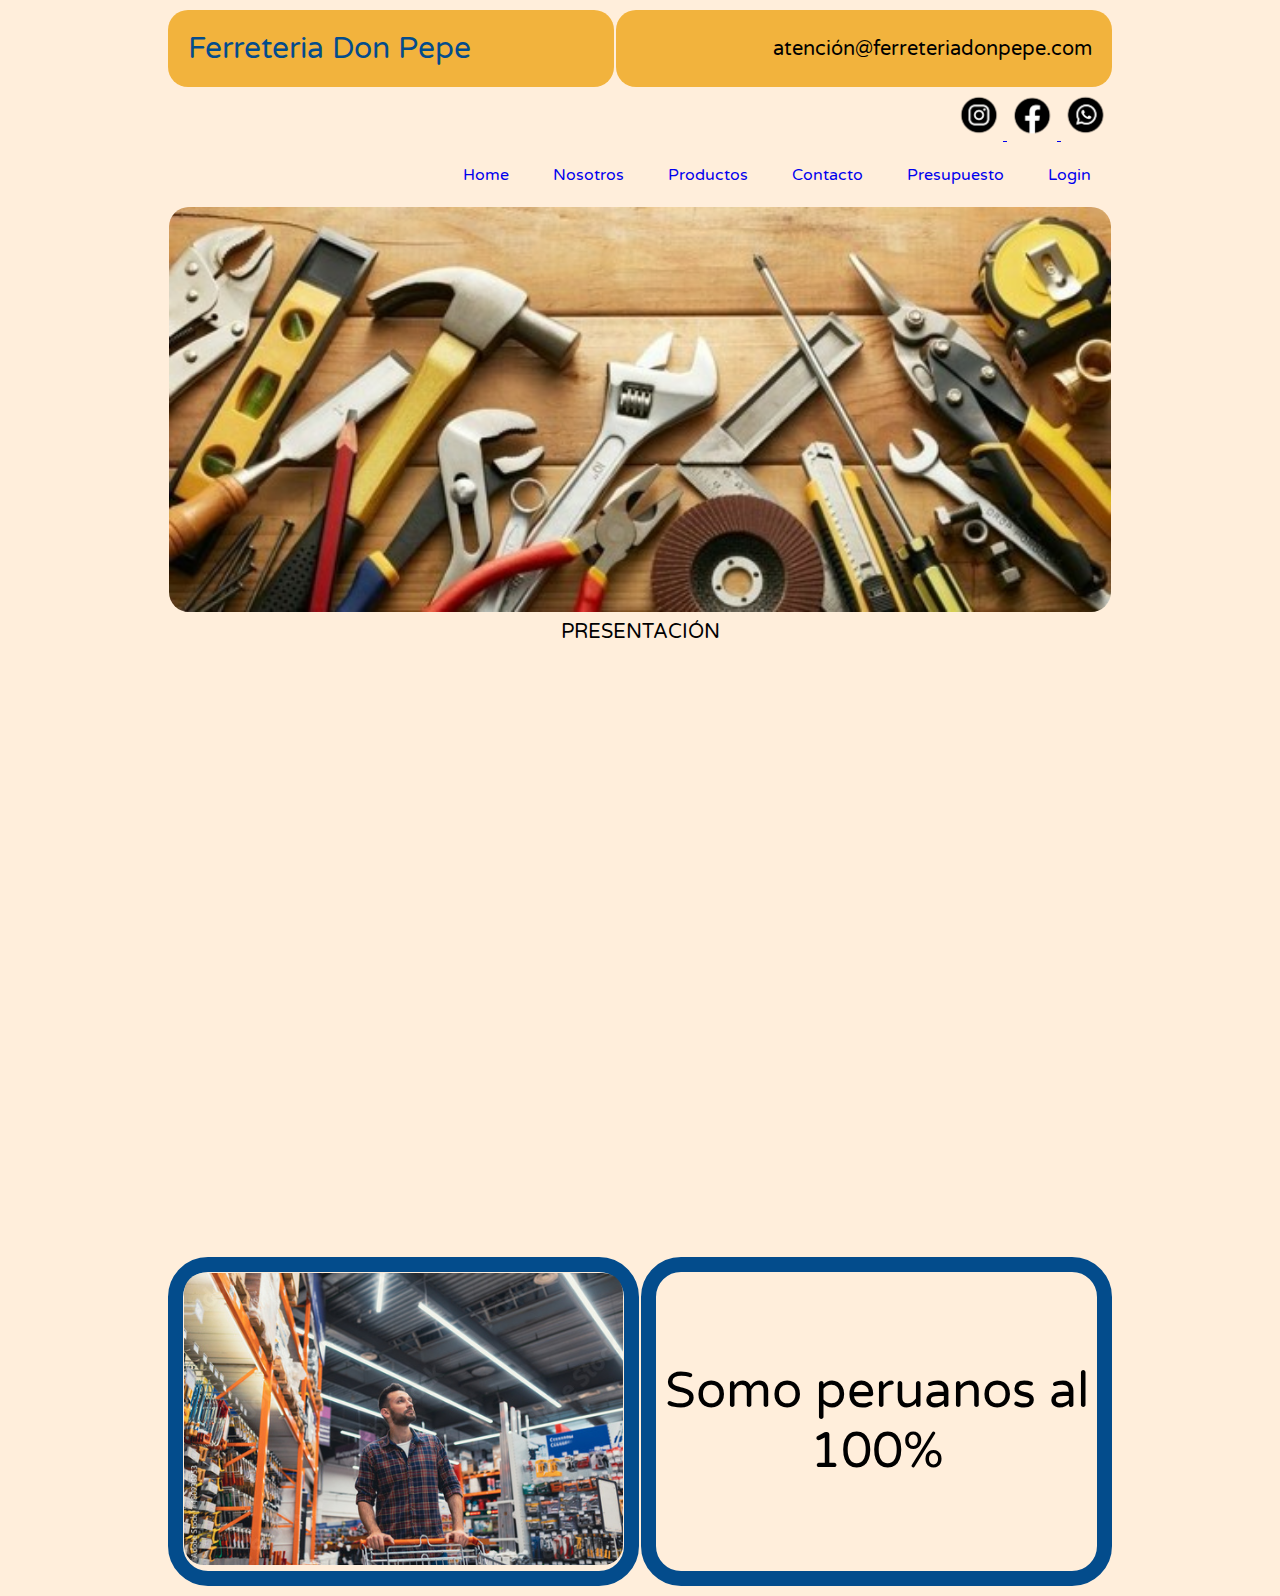
<file: index.html>
<!DOCTYPE html>
<html lang="es">
<head>
    <meta charset="UTF-8">
    <meta http-equiv="X-UA-Compatible" content="IE=edge">
    <meta name="viewport" content="width=device-width, initial-scale=1.0">
    <title>Ferreteria Don Pepe | Home</title>
    <link rel="icon" href="img/tuerca.png">
    <link rel="stylesheet" href="css/index.css">

    <link rel="preconnect" href="https://fonts.googleapis.com">
    <link rel="preconnect" href="https://fonts.gstatic.com" crossorigin>
    <link href="https://fonts.googleapis.com/css2?family=Varela+Round&display=swap" rel="stylesheet">

    <link rel="preconnect" href="https://fonts.googleapis.com">
    <link rel="preconnect" href="https://fonts.gstatic.com" crossorigin>
    <link href="https://fonts.googleapis.com/css2?family=Montserrat:ital,wght@0,100..900;1,100..900&family=Varela+Round&display=swap" rel="stylesheet">


</head>
<body>

    <!-----------------------------------------ENCABEZADO--------------------------------------------------------------->
    <table>
        <tr class="partearriba">
            <td style="text-align:left; font-size: 30px;" class="titulo">
                Ferreteria Don Pepe
            </td>
            <td style="text-align:right ;">
                atención@ferreteriadonpepe.com
            </td>
        </tr>

        <tr>
            <td colspan="2" style="text-align:right ;">
                <a href="https://www.instagram.com/ferreterias.pe/"> <img src="img/da1.png" alt="" width="50px"> </a>
                <a href="https://www.facebook.com/groups/ferreteriasdelperu/?locale=es_LA"><img src="img/da2.png" alt="" width="50px"> </a>
                <a href="https://www.instagram.com/ferreteriaspueyo/?hl=es-la"><img src="img/da3.png" alt="" width="50px"> </a>
            </td> <!--COLSPAN ES PARA JUNTAS 2 COLUMNAS-->
        </tr>

        <tr>
            <td colspan="2" style="text-align:right;">
                <ul class="menu">
                    <a href="index.html"><li>Home</li></a>
                    <a href="nosotros.html"><li>Nosotros</li></a>
                    <a href="productos.html"><li>Productos</li> </a>
                    <a href="conctacto.html"><li>Contacto</li></a>
                    <a href="presupuesto.html"><li>Presupuesto</li></a>
                    <a href="login.html"><li>Login</li></a>
                </ul>
            </td>
        </tr>
    </table>
    <!-------------------------FIN ENCABEZADO---------------------------->
    <table>
        <tr>
            <td>
                <img src="img/banner ferrteria.jpg" alt="" width="100%">
            </td>
        </tr>

        <tr>
            <td class="presenta1">PRESENTACIÓN</td>
        </tr>

        <tr>
            <td>
                <iframe src="https://www.google.com/maps/embed?pb=!1m18!1m12!1m3!1d124822.52823792279!2d-77.06691171592276!3d-12.132393240085143!2m3!1f0!2f0!3f0!3m2!1i1024!2i768!4f13.1!3m3!1m2!1s0x9105c8c108863d3f%3A0x8fe305ea2ef86a7a!2sMuseo%20de%20Arte%20de%20Lima%20-%20MALI!5e0!3m2!1ses!2spe!4v1719581886391!5m2!1ses!2spe" width="100%" height="600" style="border:0;" allowfullscreen="" loading="lazy" referrerpolicy="no-referrer-when-downgrade"></iframe>
            </td>
        </tr>
    </table>

    <table class="somosperuanos">
        <tr>
            <td style="width: 50%;"><img src="img/personatienda.jpg" alt="" width="100%"></td>
            <td style="width:50%; text-align: center;font-size: 50px;">Somo peruanos al 100%</td >
        </tr>
    </table>

</body>
</html>
</file>
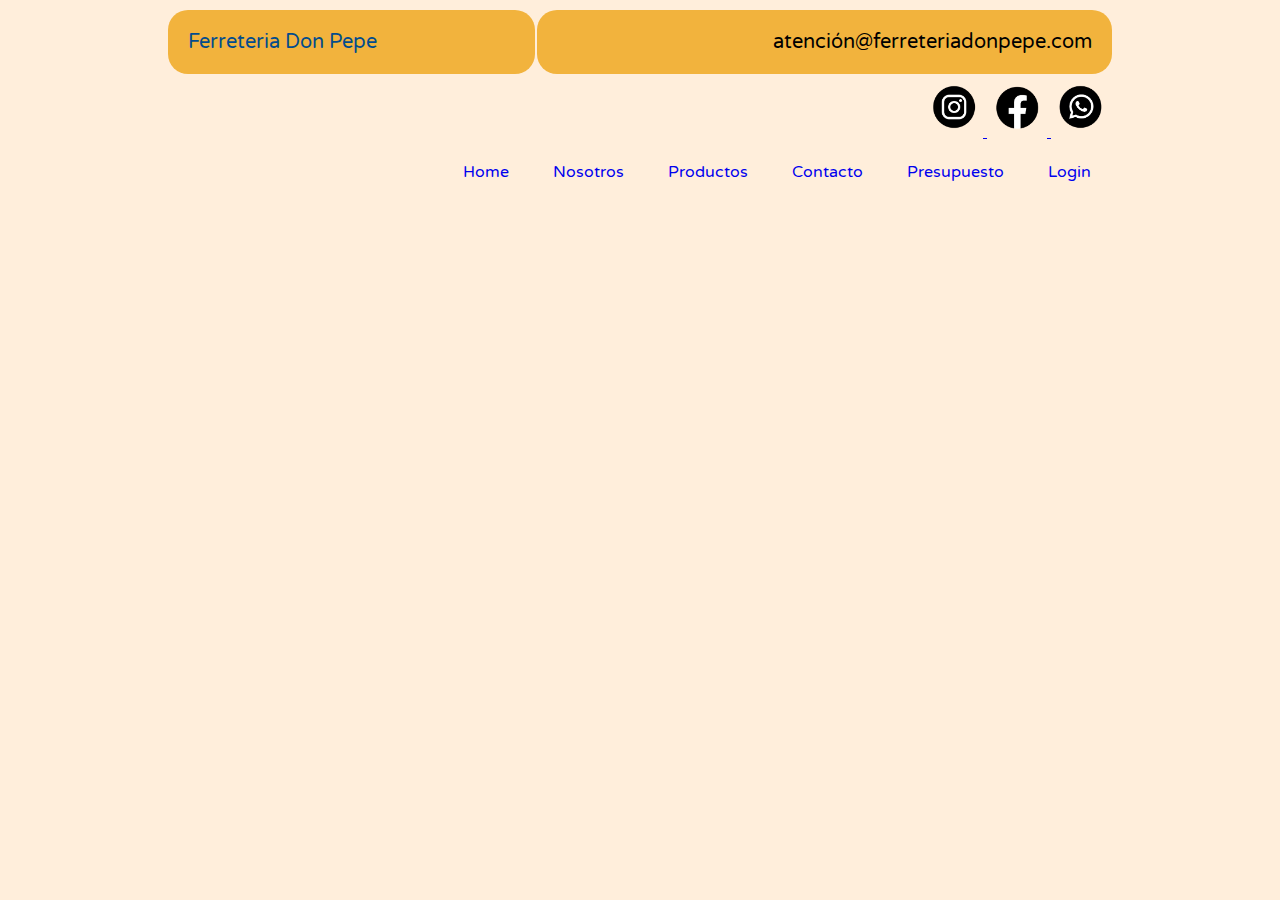
<file: cliente.html>
<!DOCTYPE html>
<html lang="es">
<head>
    <meta charset="UTF-8">
    <meta http-equiv="X-UA-Compatible" content="IE=edge">
    <meta name="viewport" content="width=device-width, initial-scale=1.0">
    <title>Ferreteria Don Pepe | Home</title>
    <link rel="icon" href="img/tuerca.png">
    <link rel="stylesheet" href="css/index.css">

    <link rel="preconnect" href="https://fonts.googleapis.com">
    <link rel="preconnect" href="https://fonts.gstatic.com" crossorigin>
    <link href="https://fonts.googleapis.com/css2?family=Varela+Round&display=swap" rel="stylesheet">

    <link rel="preconnect" href="https://fonts.googleapis.com">
    <link rel="preconnect" href="https://fonts.gstatic.com" crossorigin>
    <link href="https://fonts.googleapis.com/css2?family=Montserrat:ital,wght@0,100..900;1,100..900&family=Varela+Round&display=swap" rel="stylesheet">


</head>
<body>

    <table>
        <tr class="partearriba">
            <td style="text-align:left ;" class="titulo">
                Ferreteria Don Pepe
            </td>
            <td style="text-align:right ;">
                atención@ferreteriadonpepe.com
            </td>
        </tr>

        <tr>
            <td colspan="2" style="text-align:right ;">
                <a href="https://www.instagram.com/ferreterias.pe/"> <img src="img/da1.png" alt="" width="60px"> </a>
                <a href="https://www.facebook.com/groups/ferreteriasdelperu/?locale=es_LA"><img src="img/da2.png" alt="" width="60px"> </a>
                <a href="https://www.instagram.com/ferreteriaspueyo/?hl=es-la"><img src="img/da3.png" alt="" width="60px"> </a>
            </td> <!--COLSPAN ES PARA JUNTAS 2 COLUMNAS-->
        </tr>

        <tr>
            <td colspan="2" style="text-align:right;">
                <ul class="menu">
                    <a href="index.html"><li>Home</li></a>
                    <a href="nosotros.html"><li>Nosotros</li></a>
                    <a href="productos.html"><li>Productos</li> </a>
                    <a href="conctacto.html"><li>Contacto</li></a>
                    <a href="presupuesto.html"><li>Presupuesto</li></a>
                    <a href="login.html"><li>Login</li></a>
                </ul>
            </td>
        </tr>
    </table>
    
</body>
</html>
</file>
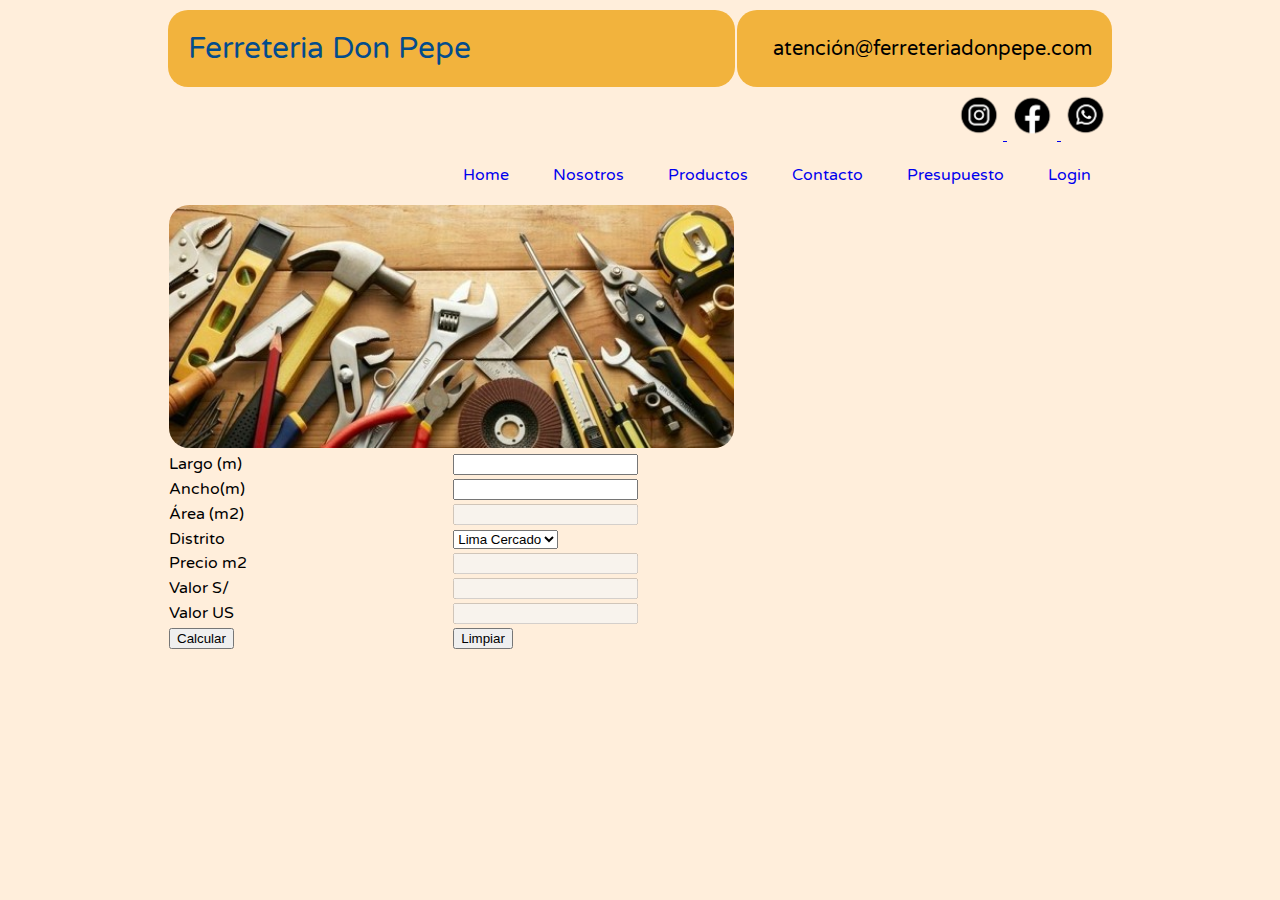
<file: presupuesto.html>
<!DOCTYPE html>
<html lang="es">
<head>
    <meta charset="UTF-8">
    <meta http-equiv="X-UA-Compatible" content="IE=edge">
    <meta name="viewport" content="width=device-width, initial-scale=1.0">
    <title>Ferreteria Don Pepe | Home</title>
    <link rel="icon" href="img/tuerca.png">
    <link rel="stylesheet" href="css/index.css">

    <link rel="preconnect" href="https://fonts.googleapis.com">
    <link rel="preconnect" href="https://fonts.gstatic.com" crossorigin>
    <link href="https://fonts.googleapis.com/css2?family=Varela+Round&display=swap" rel="stylesheet">

    <link rel="preconnect" href="https://fonts.googleapis.com">
    <link rel="preconnect" href="https://fonts.gstatic.com" crossorigin>
    <link href="https://fonts.googleapis.com/css2?family=Montserrat:ital,wght@0,100..900;1,100..900&family=Varela+Round&display=swap" rel="stylesheet">
</head>
<body>
    <table>
        <tr class="partearriba">
            <td style="text-align:left; font-size: 30px;" class="titulo">
                Ferreteria Don Pepe
            </td>
            <td style="text-align:right ;">
                atención@ferreteriadonpepe.com
            </td>
        </tr>

        <tr>
            <td colspan="2" style="text-align:right ;">
                <a href="https://www.instagram.com/ferreterias.pe/"> <img src="img/da1.png" alt="" width="50px"> </a>
                <a href="https://www.facebook.com/groups/ferreteriasdelperu/?locale=es_LA"><img src="img/da2.png" alt="" width="50px"> </a>
                <a href="https://www.instagram.com/ferreteriaspueyo/?hl=es-la"><img src="img/da3.png" alt="" width="50px"> </a>
            </td>
        </tr>

        <tr>
            <td colspan="2" style="text-align:right;">
                <ul class="menu">
                    <a href="index.html"><li>Home</li></a>
                    <a href="nosotros.html"><li>Nosotros</li></a>
                    <a href="productos.html"><li>Productos</li> </a>
                    <a href="conctacto.html"><li>Contacto</li></a>
                    <a href="presupuesto.html"><li>Presupuesto</li></a>
                    <a href="login.html"><li>Login</li></a>
                </ul>
            </td>
        </tr>

        <tr>
            <td style="text-align: center;">
                <img src="img/banner ferrteria.jpg" alt="" width="100%" style="display: block; margin: auto;">
            </td>
        </tr>
    </table>

    <table>
        <tr>
            <td>Largo (m)</td>
            <td><input type="text" id="txtlargo"></td>
        </tr>
        <tr>
            <td>Ancho(m)</td>
            <td><input type="text" id="txtancho"></td>
        </tr>
        <tr>
            <td>Área (m2)</td>
            <td><input type="text" id="txtarea" disabled></td>
        </tr>
        <tr>
            <td>Distrito</td>
            <td>
                <select id="txtdistritos" onchange="mostrar();">
                    <option value="1">Lima Cercado</option>
                    <option value="2">La Victoria</option>
                    <option value="3">Lince</option>
                    <option value="4">Jesús María</option>
                    <option value="5">Pueblo Libre</option>
                </select>
            </td>
        </tr>
        <tr>
            <td>Precio m2</td>
            <td><input type="text" id="txtprecio" disabled></td>
        </tr>
        <tr>
            <td>Valor S/</td>
            <td><input type="text" id="textvalorS" class="valorS" disabled></td>
        </tr>
        <tr>
            <td>Valor US</td>
            <td><input type="text" id="txtvalorUS" class="valorUS" disabled></td>
        </tr>
        <tr>
            <td><button onclick="calcular();">Calcular</button></td>
            <td><button onclick="limpiar();">Limpiar</button></td>
        </tr>
    </table>

    <script>
        function limpiar(){
            document.getElementById("txtlargo").value=""
            document.getElementById("txtancho").value=""
            document.getElementById("txtarea").value=""
            document.getElementById("txtdistritos").value=""
            document.getElementById("txtprecio").value=""
            document.getElementById("textvalorS").value=""
            document.getElementById("txtvalorUS").value=""
        }

        function mostrar(){
            let op=document.getElementById("txtdistritos").value;
            
            switch(op){
                case "1":
                    document.getElementById("txtprecio").value="450";
                    break;
                case "2":
                    document.getElementById("txtprecio").value="550";
                    break;
                case "3":
                    document.getElementById("txtprecio").value="650";
                    break;
                case "4":
                    document.getElementById("txtprecio").value="670";
                    break;
                case "5":
                    document.getElementById("txtprecio").value="750";
                    break;
            }
        }

        function calcular(){
            let largo= parseFloat(document.getElementById("txtlargo").value);
            let ancho= parseFloat(document.getElementById("txtancho").value);
            let precio=parseFloat(document.getElementById("txtprecio").value);

            let areafinal= largo*ancho;
            let valor=areafinal*precio;
            let dolar=valor*3.5;

            document.getElementById("txtarea").value=areafinal;
            document.getElementById("textvalorS").value=valor;
            document.getElementById("txtvalorUS").value=dolar;
        }
    </script>
</body>
</html>
</file>
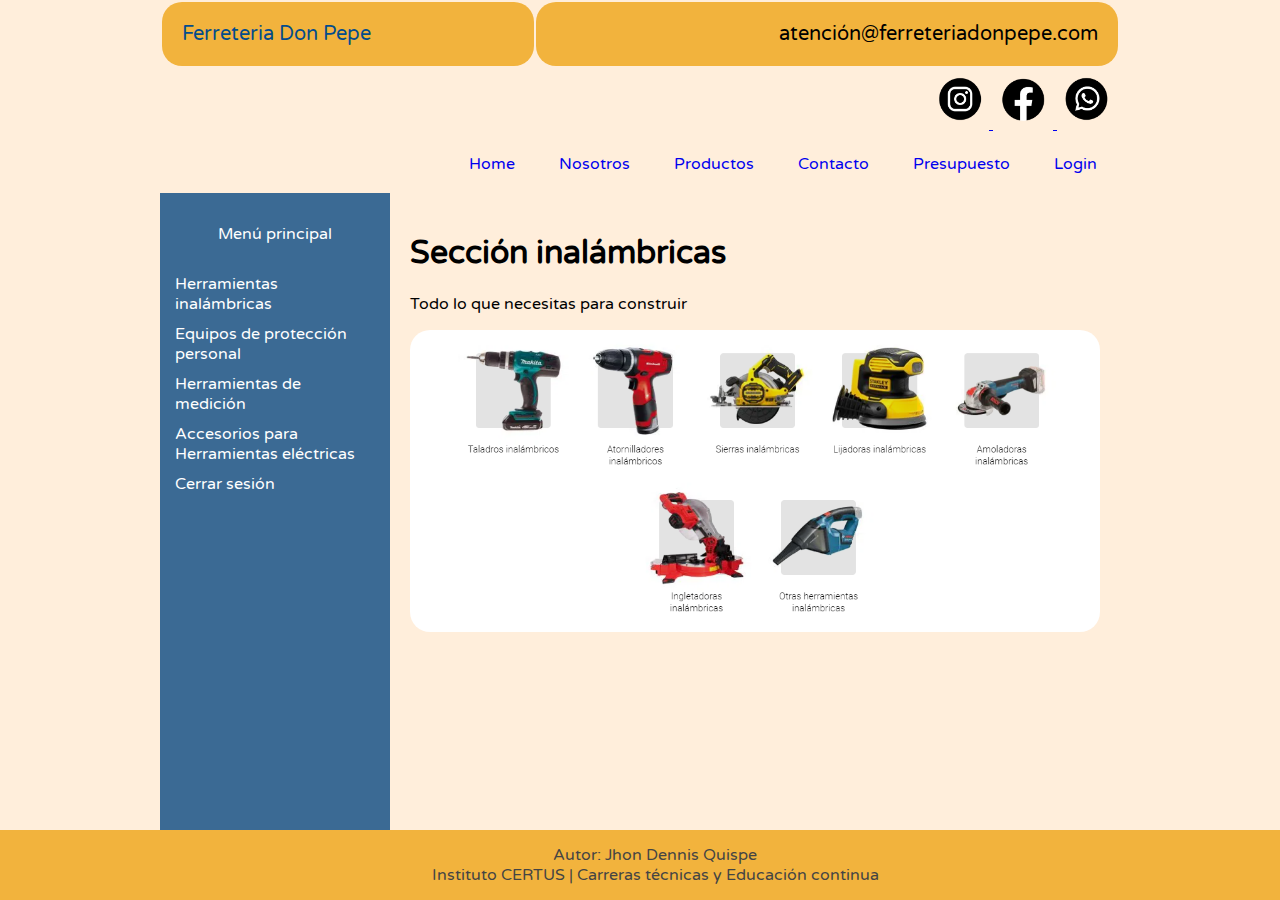
<file: productos.html>
<!DOCTYPE html>
<html lang="es">
<head>
    <meta charset="UTF-8">
    <meta http-equiv="X-UA-Compatible" content="IE=edge">
    <meta name="viewport" content="width=device-width, initial-scale=1.0">
    <title>Ferreteria Don Pepe | Home</title>
    <link rel="icon" href="img/tuerca.png">
    <link rel="stylesheet" href="css/index.css">

    <link rel="preconnect" href="https://fonts.googleapis.com">
    <link rel="preconnect" href="https://fonts.gstatic.com" crossorigin>
    <link href="https://fonts.googleapis.com/css2?family=Varela+Round&display=swap" rel="stylesheet">

    <link rel="preconnect" href="https://fonts.googleapis.com">
    <link rel="preconnect" href="https://fonts.gstatic.com" crossorigin>
    <link href="https://fonts.googleapis.com/css2?family=Montserrat:ital,wght@0,100..900;1,100..900&family=Varela+Round&display=swap" rel="stylesheet">


</head>
<body>
<!----------------------------------------->
    <table>
        <tr class="partearriba">
            <td style="text-align:left ;" class="titulo">
                Ferreteria Don Pepe
            </td>
            <td style="text-align:right ;">
                atención@ferreteriadonpepe.com
            </td>
        </tr>

        <tr>
            <td colspan="2" style="text-align:right ;">
                <a href="https://www.instagram.com/ferreterias.pe/"> <img src="img/da1.png" alt="" width="60px"> </a>
                <a href="https://www.facebook.com/groups/ferreteriasdelperu/?locale=es_LA"><img src="img/da2.png" alt="" width="60px"> </a>
                <a href="https://www.instagram.com/ferreteriaspueyo/?hl=es-la"><img src="img/da3.png" alt="" width="60px"> </a>
            </td> <!--COLSPAN ES PARA JUNTAS 2 COLUMNAS-->
        </tr>

        <tr>
            <td colspan="2" style="text-align:right;">
                <ul class="menu">
                    <a href="index.html"><li>Home</li></a>
                    <a href="nosotros.html"><li>Nosotros</li></a>
                    <a href="productos.html"><li>Productos</li> </a>
                    <a href="conctacto.html"><li>Contacto</li></a>
                    <a href="presupuesto.html"><li>Presupuesto</li></a>
                    <a href="login.html"><li>Login</li></a>
                </ul>
            </td>
        </tr>
    </table>

    <!------------------------------------------------------------------------------>

    <style>
        body {
            display: flex;
            flex-direction: column;
            height: 100vh;
            margin: 0;
        }
        .cabecera {
            background-color: #f0f0f0;
            padding: 10px;
        }
        .cabecera img {
            width: 100%;
        }
        .cuerpo {
            display: flex;
            flex: 1;
            width: 75%;
            margin: auto;
        }
        #barra {
            width: 200px;
            background-color: #3b6a94;
            color: white;
            padding: 15px;
        }
        #barra ul {
            list-style: none;
            padding: 0;
        }
        #barra ul li {
            margin-bottom: 10px;
        }
        #barra ul li a {
            color: white;
            text-decoration: none;
        }
        #barra ul li a:hover {
            text-decoration: underline;
        }
        #contenido {
            flex-grow: 1;
            padding: 20px;
            width: 50%;
        }
        .pag {
            display: none;
        }
        .pag.active {
            display: block;
        }
        .pie {
            width: 100%;
            background-color: #F2B33D;
            color: rgb(68, 68, 68);
            padding: 15px;
            text-align: center;
        }
        </style>
        </head>
        <body>
            
        <div class="cuerpo">
            <div id="barra">
                <p style="text-align: center; margin-bottom: 30px;">Menú principal</p>
                <ul>
                    <li><a href="#" onclick="mostrarPag('pagina1')">Herramientas inalámbricas</a></li>
                    <li><a href="#" onclick="mostrarPag('pagina2')">Equipos de protección personal</a></li>
                    <li><a href="#" onclick="mostrarPag('pagina3')">Herramientas de medición</a></li>
                    <li><a href="#" onclick="mostrarPag('pagina4')">Accesorios para Herramientas eléctricas</a></li>
                    <li><a href="#" onclick="cerrar();">Cerrar sesión</a></li>
                </ul>
            </div>
            <div id="contenido">
                <div id="pagina1" class="pag active">
                    <h1>Sección inalámbricas</h1>
                    <p>Todo lo que necesitas para construir</p>
                    <img src="img/he1.png" width="100%" alt="">
                </div>
                <div id="pagina2" class="pag">
                    <h1>Sección de Equipos de protección personal</h1>
                    <p>Todo lo que necesitas para cuidarte</p>
                    <img src="img/he2.png" width="100%" alt="">
                </div>
                <div id="pagina3" class="pag">
                    <h1>Sección Herramientas de medición</h1>
                    <p>Todo lo que necesitas para medir</p>
                    <img src="img/he3.png" width="100%" alt="">
                </div>
                <div id="pagina4" class="pag">
                    <h1>Sección de Accesorios para Herramientas eléctricas</h1>
                    <p>Todo lo que necesitas para tus Herramientas eléctricas</p>
                    <img src="img/he4.png" width="100%" alt="">
                </div>
            </div>
        </div>
        
        <div class="pie">
            <div style="width: 100%;">
                <div style="text-align: center;">
                    Autor: Jhon Dennis Quispe<br>
                    Instituto CERTUS | Carreras técnicas y Educación continua
                </div>
            </div>
        </div>
        
        <script>
        function mostrarPag(pageId) {
            const pages = document.querySelectorAll('.pag');
            for (let i = 0; i < pages.length; i++) {
                const page = pages[i];
                if (page.id === pageId) {
                    page.classList.add('active');
                } else {
                    page.classList.remove('active');
                }
            }
        }
        
        function cerrar() {
            window.close();
        }
        </script>


    
</body>
</html>
</file>
<file: css/index.css>
body{
    background-color: #FFEEDB;
    font-family:"Varela Round";
}

.partearriba td {
    background-color: #F2B33D;
    background-size: 60px;
    font-size: 20px;
    padding: 20px;
    border-radius: 20px;
}



table{
    margin: auto;
    width: 75%;
    margin-top: 0%;
}

h3{
    text-align: center;
    font-size: 22px;
    font-family: 'BAUHS93.TTF';
    color: rgb(212, 23, 23);
}

.titulo{
    color: #034C8C;
}

.menu{
    list-style:none;

}

.menu li {
    text-decoration: none;
    display: inline;
    margin: 20px;
}

.menu a{
    text-decoration:none;
}

/*---------*/
.presenta1{
    font-size: 20px;
    text-align: center;
    margin: auto;
    padding: 0%;
}

img{
    border-radius: 20px;
}

.somosperuanos td{
    border: #034C8C, solid, 15px;
    border-radius: 40px;

}
</file>
